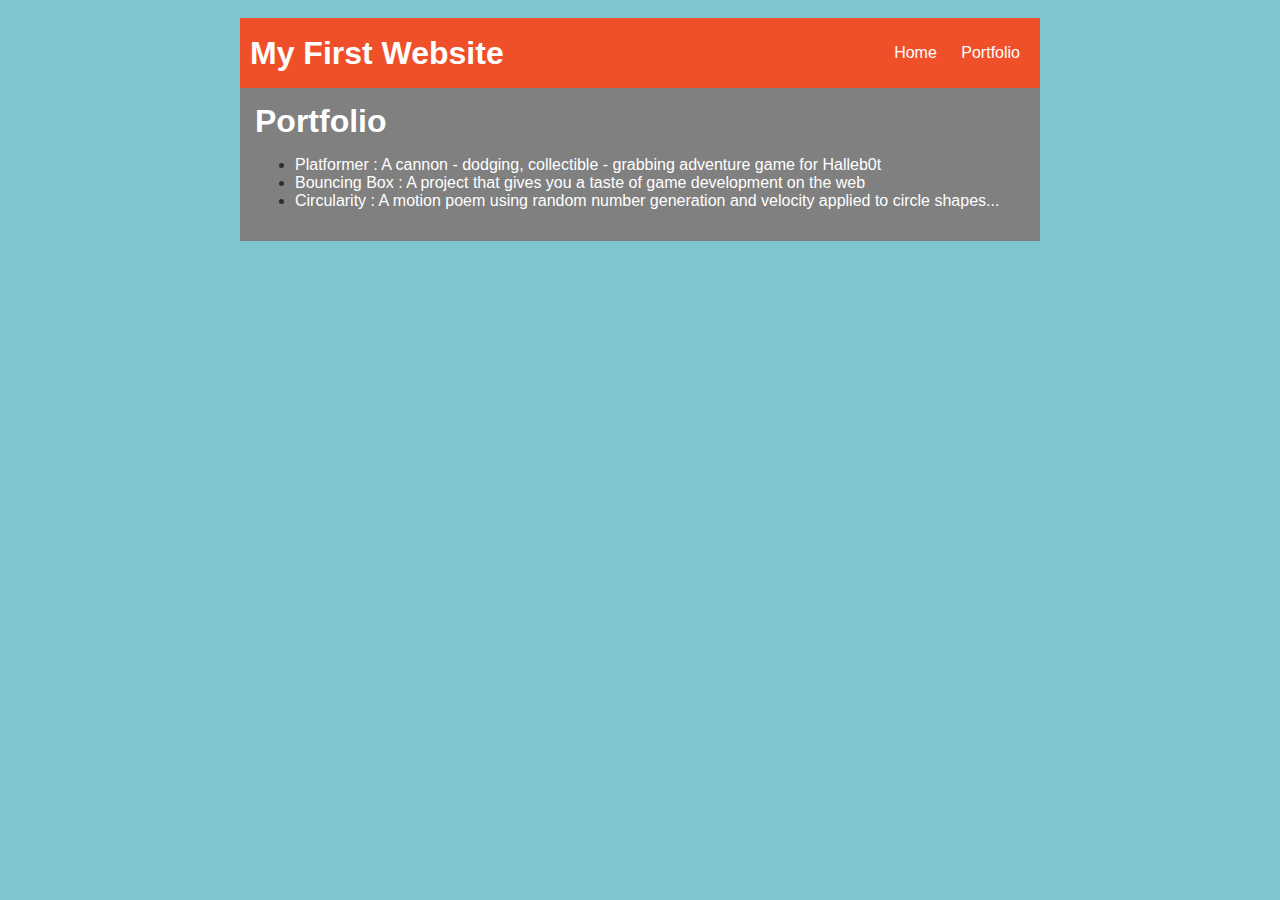
<file: portfolio.html>
<!DOCTYPE html>
<html>
  <head>
    <title>My first Website</title>
    <link rel="stylesheet" href="style.css">
  </head>

  <body>
    <div id="all-contents">
      <nav>
        <h1>My First Website</h1>
        <ul id="nav-ul">
          <li class="nav-li">
            <a class="nav-a" href="index.html">Home</a>
          </li>
          <li class="nav-li">
            <a class="nav-a" href="portfolio.html">Portfolio</a>
          </li>
        </ul>
      </nav>
      <main>
        <div class="content">
          <h1>Portfolio</h1>
          <ul id="portfolio">
            <li><a href="projects/platformer/">Platformer : A cannon - dodging, collectible - grabbing adventure game for Halleb0t</a></li>
            <li><a href="projects/bouncing-box/">Bouncing Box : A project that gives you a taste of game development on the web </a></li>
            <li><a href="projects/circularity/">Circularity : A motion poem using random number generation and velocity applied to circle shapes...</a></li>
          </ul>
        </div>
      </main>
    </div>
  </body>
</html>
</file>
<file: style.css>
body {
    background: rgb(125, 198, 205);
    color: rgb(45, 45, 45);
    padding: 10px;
    font-family: arial;
}
#all-contents {
  max-width: 800px;
    margin: auto;
}

/* navigation menu */
nav {
    background: rgb(239, 80, 41);
   margin: 0 auto;
    display: flex;
    padding: 10px;
}
h1 {
    display: flex;
    align-items: center;
    color: white;
    flex: 1;
    margin: 0;
}
#nav-ul {
    list-style-image: none;
}
.nav-li {
    display: inline-block;
    padding: 0 10px;
}
a {
    text-decoration: none;
    color: #fff;
}

/* main container area beneath menu */
main {
    background-color: gray;
    display: flex;
}
.sidebar {
    margin-right: 25px;
    padding: 10px;
}
.sidebar-img {
    width: 200px;
}
.content {
    flex: 1;
    padding: 15px;
}

/* portfolio styles */
#interests {
    border: 4px silver ridge;
    padding: 8px;
}
h2, h3 {
    margin: 0px;
}
</file>
